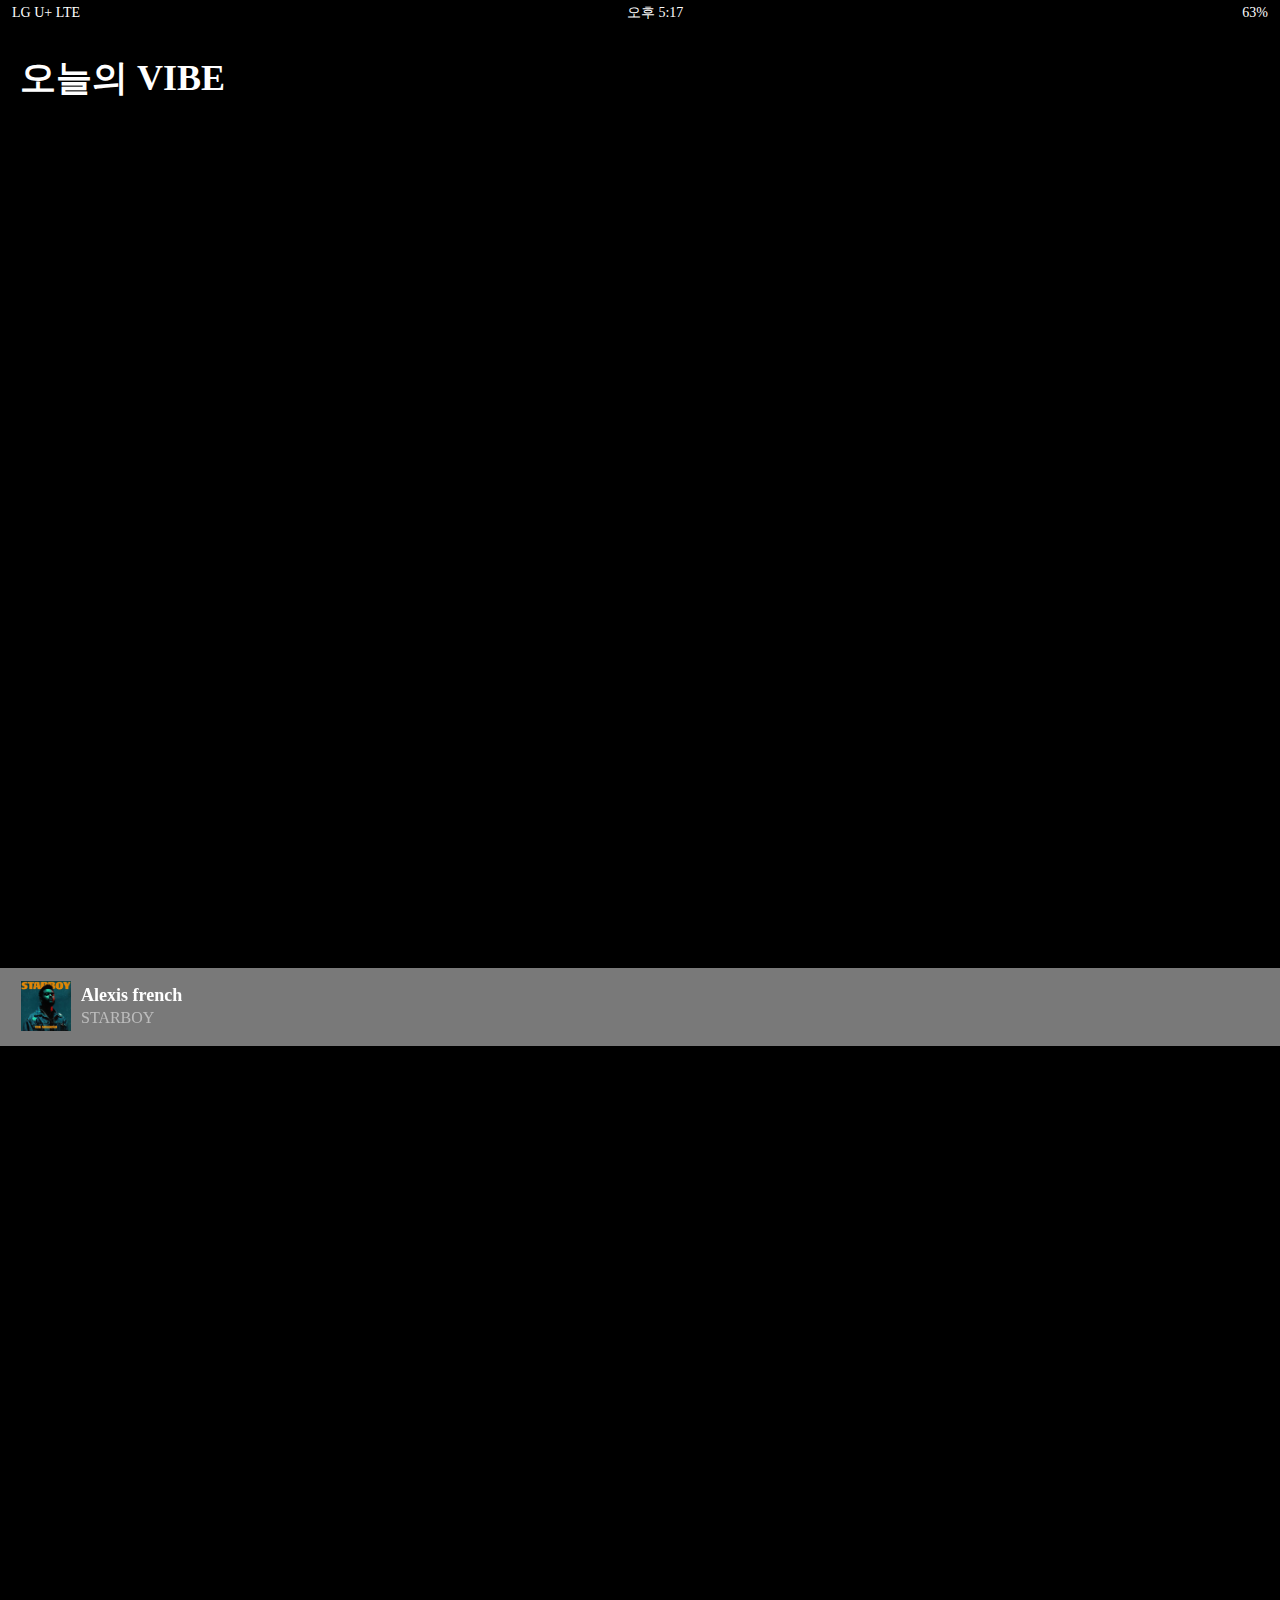
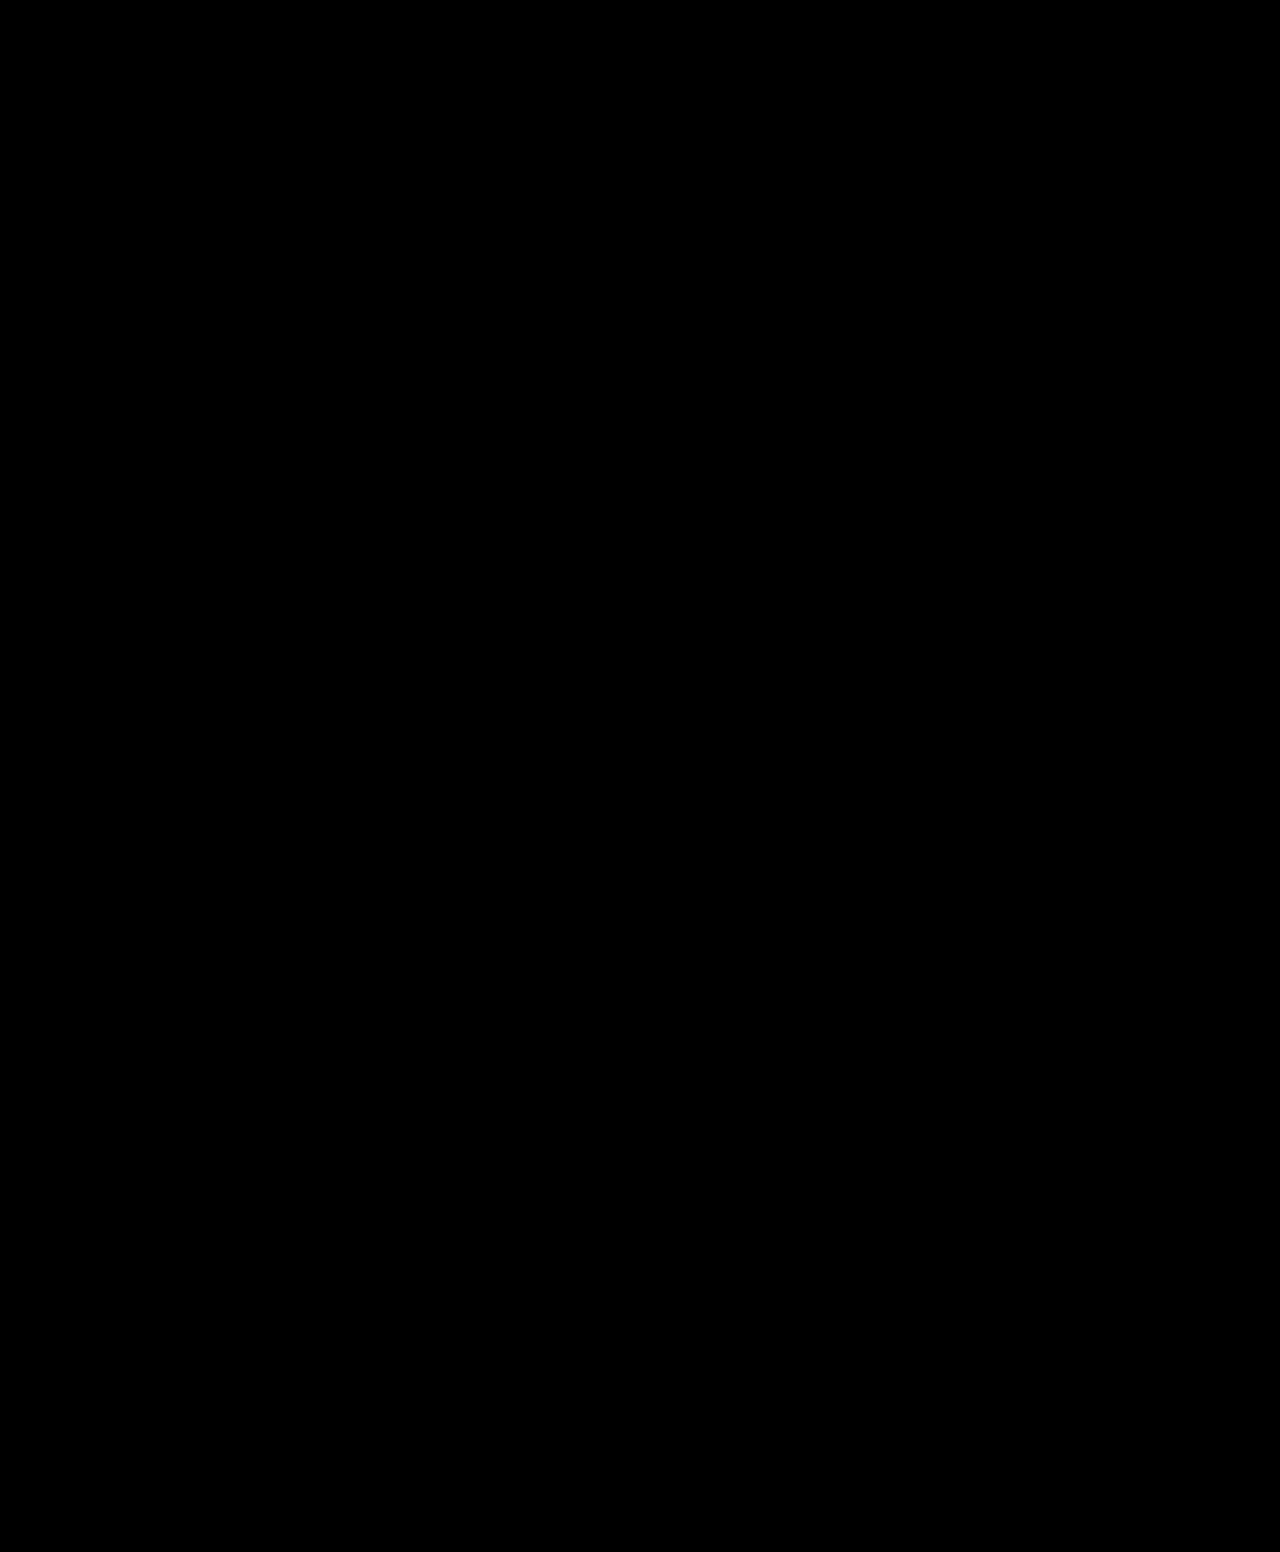
<file: index.html>
<!DOCTYPE html>
<html lang="en">
  <head>
    <meta charset="UTF-8" />
    <meta name="viewport" content="width=device-width, initial-scale=1.0" />
    <link
      rel="stylesheet"
      href="https://use.fontawesome.com/releases/v5.7.2/css/all.css"
      integrity="sha384-fnmOCqbTlWIlj8LyTjo7mOUStjsKC4pOpQbqyi7RrhN7udi9RwhKkMHpvLbHG9Sr"
      crossorigin="anonymous"
    />
    <link rel="stylesheet" href="css/styles.css" />

    <title>Today VIBE</title>
  </head>
  <body>
    <div class="status__fix">
      <div class="status">
        <div class="status status__column">
          <i class="fas fa-signal"></i>
          <span class="telecom">LG U+ LTE</span>
        </div>
        <div class="status status__column">
          <span class="header__time">오후 5:17</span>
        </div>
        <div class="status status__column">
          <i class="fas fa-lock"></i>
          <i class="fas fa-clock"></i>
          <span class="battery__status">63%</span>
          <i class="fas fa-battery-full"></i>
        </div>
      </div>
    </div>
    <header class="header">
      <div class="header__column">
        <h1 class="header__title">
          오늘의 VIBE
        </h1>
      </div>
      <div class="header__column">
        <i class="fas fa-user-circle"></i>
      </div>
    </header>
    <main class="vibe">
      <div class="playlist__title">
        플레이리스트
      </div>
      <ul class="contents__playlist">
        <li class="playlist__list">
          <img src="images/image1.jpeg" class="contents__image" />
          <div class="playlist__detail">
            <div class="contents__main">
              이달의 노래
            </div>
            <div class="contents__sub">
              지난 3월에는 어떤 노래들이 사랑을 받았을까?
            </div>
          </div>
        </li>
        <li class="playlist__list">
          <img src="images/image1.jpeg" class="contents__image" />
          <div class="playlist__detail">
            <div class="contents__main">
              봄에듣는 어쿠스틱
            </div>
            <div class="contents__sub">
              여유로운 기타 소리에 근심 걱정 털어버려요
            </div>
          </div>
        </li>
        <li class="playlist__list">
          <img src="images/image1.jpeg" class="contents__image" />
          <div class="playlist__detail">
            <div class="contents__main">
              이주의 아이돌-릭 : 수호 (SUHO)
            </div>
            <div class="contents__sub">
              수호의 인터뷰를 확인하세요
            </div>
          </div>
        </li>
      </ul>

      <div class="contents__title">
        <div class="contents__title title">
          오늘부터 믹스테잎
        </div>
      </div>
      <ul class="contents__list2">
        <li class="contents2">
          <img src="images/image3.jpg" class="contents__image" />
        </li>
      </ul>
      <div class="contents__title">
        <div class="contents__title title">
          좋아할 것 같아서
        </div>
        <div class="contents__title more">
          더보기
        </div>
      </div>
      <ul class="contents__list2">
        <li class="contents">
          <img src="images/image2.jpeg" class="contents__image" />
          <div class="contents__detail">
            <div class="contents__main">
              아이돌-릭
            </div>
            <div class="contents__sub">
              VIBE 트랜드
            </div>
          </div>
        </li>
        <li class="contents">
          <img src="images/image4.jpeg" class="contents__image" />
          <div class="contents__detail">
            <div class="contents__main">
              묻히기 아까운 아이돌
            </div>
            <div class="contents__sub">
              VIBE 국내 댄스
            </div>
          </div>
        </li>
        <li class="contents">
          <img src="images/image8.jpeg" class="contents__image" />
          <div class="contents__detail">
            <div class="contents__main">
              묻히기 아까운 아이돌
            </div>
            <div class="contents__sub">
              VIBE 국내 댄스
            </div>
          </div>
        </li>
        <li class="contents">
          <img src="images/image5.jpeg" class="contents__image" />
          <div class="contents__detail">
            <div class="contents__main">
              묻히기 아까운 아이돌
            </div>
            <div class="contents__sub">
              VIBE 국내 댄스
            </div>
          </div>
        </li>
      </ul>

      <div class="contents__title">
        <div class="contents__title title">
          최근 들은 노래
        </div>
        <div class="contents__title more">
          더보기
        </div>
      </div>
      <ul class="contents__list2">
        <li class="contents3">
          <img src="images/image2.jpeg" class="contents__image3" />
          <div class="contents__detail3">
            <div class="contents__main">
              오분 뒤에 봐
            </div>
            <div class="contents__sub">
              넬(NELL)
            </div>
          </div>
        </li>
        <li class="contents3">
          <img src="images/image4.jpeg" class="contents__image3" />
          <div class="contents__detail3">
            <div class="contents__main">
              지쳤니
            </div>
            <div class="contents__sub">
              바닐라 어쿠스틱
            </div>
          </div>
        </li>
        <li class="contents3">
          <img src="images/image5.jpeg" class="contents__image3" />
          <div class="contents__detail3">
            <div class="contents__main">
              팔배게
            </div>
            <div class="contents__sub">
              뜨거운 감자
            </div>
          </div>
        </li>
        <li class="contents3">
          <img src="images/image6.jpg" class="contents__image3" />
          <div class="contents__detail3">
            <div class="contents__main">
              Nobody Knows
            </div>
            <div class="contents__sub">
              스탠딩 에그
            </div>
          </div>
        </li>
        <li class="contents3">
          <img src="images/image7.jpg" class="contents__image3" />
          <div class="contents__detail3">
            <div class="contents__main">
              아무렇지 않던 날
            </div>
            <div class="contents__sub">
              민채
            </div>
          </div>
        </li>
        <li class="contents3">
          <img src="images/image8.jpeg" class="contents__image3" />
          <div class="contents__detail3">
            <div class="contents__main">
              다섯 밤과 낮
            </div>
            <div class="contents__sub">
              마이앤트매리
            </div>
          </div>
        </li>
        <li class="contents3 block">
          <img src="images/playimage.jpeg" class="contents__image3" />
          <div class="contents__detail3">
            <div class="contents__main">
              물고기
            </div>
            <div class="contents__sub">
              문문
            </div>
          </div>
        </li>
      </ul>
    </main>
    <div class="music__play-parent">
      <div class="music__play">
        <div class="music__play__column image__title">
          <img src="images/playimage.jpeg" class="play__image" />
          <div class="play__info">
            <div class="play__singer">
              Alexis french
            </div>
            <div class="play__title">
              STARBOY
            </div>
          </div>
        </div>
        <div class="music__play__column">
          <i class="fas fa-play"></i>
          <i class="fas fa-forward"></i>
          <i class="fas fa-list"></i>
        </div>
      </div>
    </div>
    <nav class="nav">
      <ul class="nav__list">
        <li class="nav__column">
          <a href="index.html" class="nav__list-link">
            <i class="fas fa-music nav__selected"></i>
          </a>
        </li>
        <li class="nav__column">
          <a href="chart.html" class="nav__list-link">
            <i class="fas fa-trophy"></i>
          </a>
        </li>
        <li class="nav__column">
          <a href="dj.html" class="nav__list-link">
            <i class="fas fa-bell"></i>
          </a>
        </li>
        <li class="nav__column">
          <a href="search.html" class="nav__list-link">
            <i class="fas fa-search"></i>
          </a>
        </li>
        <li class="nav__column">
          <a href="favorite.html" class="nav__list-link">
            <i class="fas fa-heart"></i>
          </a>
        </li>
      </ul>
    </nav>
  </body>
</html>
</file>
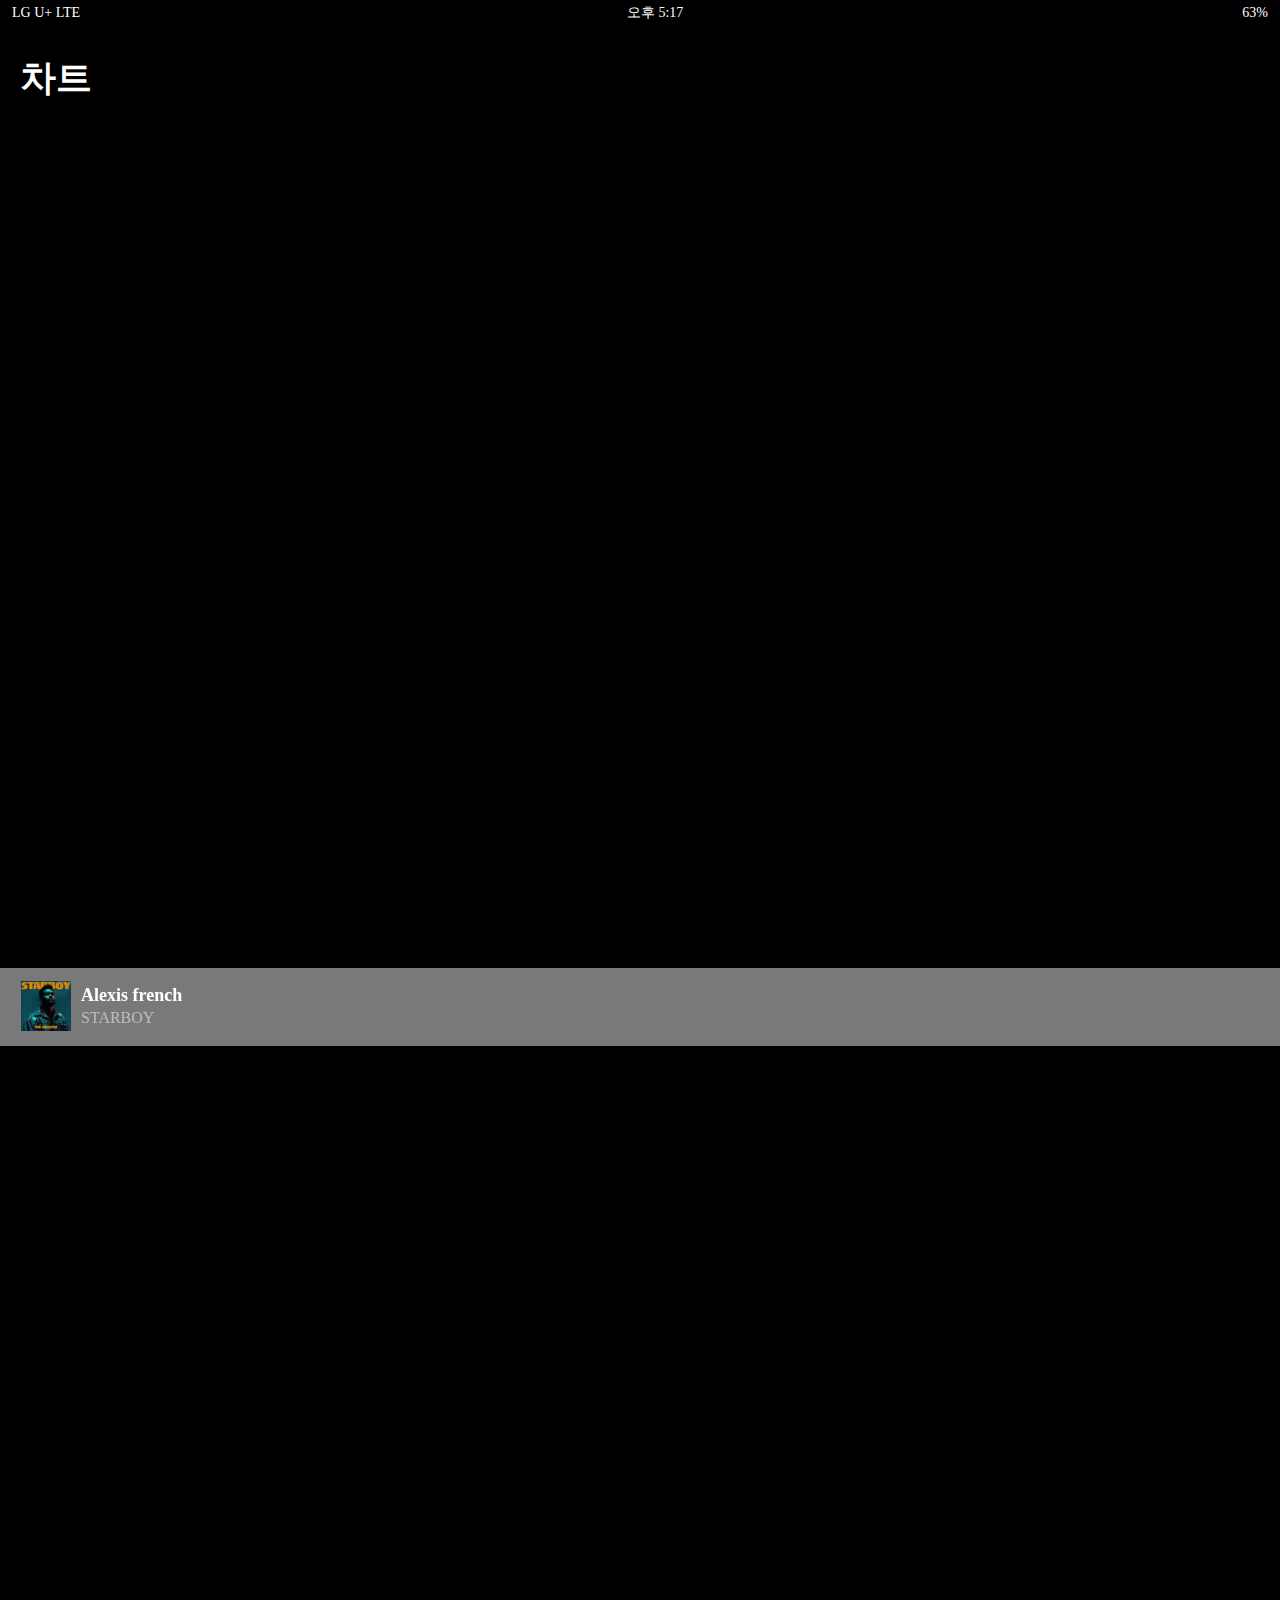
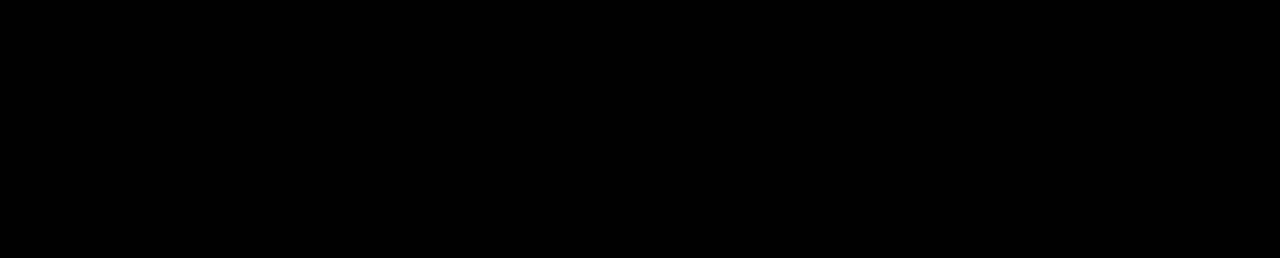
<file: chart.html>
<!DOCTYPE html>
<html lang="en">
  <head>
    <meta charset="UTF-8" />
    <meta name="viewport" content="width=device-width, initial-scale=1.0" />
    <link
      rel="stylesheet"
      href="https://use.fontawesome.com/releases/v5.7.2/css/all.css"
      integrity="sha384-fnmOCqbTlWIlj8LyTjo7mOUStjsKC4pOpQbqyi7RrhN7udi9RwhKkMHpvLbHG9Sr"
      crossorigin="anonymous"
    />
    <link rel="stylesheet" href="css/styles.css" />

    <title>Chart</title>
  </head>
  <body>
    <div class="status__fix">
      <div class="status">
        <div class="status status__column">
          <i class="fas fa-signal"></i>
          <span class="telecom">LG U+ LTE</span>
        </div>
        <div class="status status__column">
          <span class="header__time">오후 5:17</span>
        </div>
        <div class="status status__column">
          <i class="fas fa-lock"></i>
          <i class="fas fa-clock"></i>
          <span class="battery__status">63%</span>
          <i class="fas fa-battery-full"></i>
        </div>
      </div>
    </div>
    <header class="header">
      <div class="header__column">
        <h1 class="header__title">
          차트
        </h1>
      </div>
    </header>
    <main class="chart">
      <div class="contents__title">
        <div class="chart__title">
          <div class="contents__title title">
            오늘 TOP 100
          </div>
          <div class="chart__update">
            4월 3일 오전 7시 업데이트
          </div>
        </div>
        <div class="contents__title more">
          더보기
        </div>
      </div>
      <ul class="contents__list2">
        <li class="contents3">
          <img src="images/image2.jpeg" class="contents__image3" />
          <div class="chart__num">1</div>
          <div class="contents__detail3">
            <div class="contents__main">
              오분 뒤에 봐
            </div>
            <div class="contents__sub">
              넬(NELL)
            </div>
          </div>
        </li>
        <li class="contents3">
          <img src="images/image4.jpeg" class="contents__image3" />
          <div class="chart__num">2</div>
          <div class="contents__detail3">
            <div class="contents__main">
              지쳤니
            </div>
            <div class="contents__sub">
              바닐라 어쿠스틱
            </div>
          </div>
        </li>
        <li class="contents3">
          <img src="images/image5.jpeg" class="contents__image3" />
          <div class="chart__num">3</div>
          <div class="contents__detail3">
            <div class="contents__main">
              팔배게
            </div>
            <div class="contents__sub">
              뜨거운 감자
            </div>
          </div>
        </li>
        <li class="contents3">
          <img src="images/image6.jpg" class="contents__image3" />
          <div class="chart__num">4</div>
          <div class="contents__detail3">
            <div class="contents__main">
              Nobody Knows
            </div>
            <div class="contents__sub">
              스탠딩 에그
            </div>
          </div>
        </li>
        <li class="contents3">
          <img src="images/image7.jpg" class="contents__image3" />
          <div class="chart__num">5</div>
          <div class="contents__detail3">
            <div class="contents__main">
              아무렇지 않던 날
            </div>
            <div class="contents__sub">
              민채
            </div>
          </div>
        </li>
        <li class="contents3">
          <img src="images/image8.jpeg" class="contents__image3" />
          <div class="chart__num">6</div>
          <div class="contents__detail3">
            <div class="contents__main">
              다섯 밤과 낮
            </div>
            <div class="contents__sub">
              마이앤트매리
            </div>
          </div>
        </li>
        <li class="contents3">
          <img src="images/playimage.jpeg" class="contents__image3" />
          <div class="chart__num">7</div>
          <div class="contents__detail3">
            <div class="contents__main">
              물고기
            </div>
            <div class="contents__sub">
              문문
            </div>
          </div>
        </li>
      </ul>

      <div class="contents__title">
        <div class="chart__title">
          <div class="contents__title title">
            국내 급상승 🔥
          </div>
          <div class="chart__update">
            오후 12시 업데이트
          </div>
        </div>
        <div class="contents__title more">
          더보기
        </div>
      </div>
      <ul class="contents__list2">
        <li class="contents3">
          <img src="images/image2.jpeg" class="contents__image3" />
          <div class="chart__num">1</div>
          <div class="contents__detail3">
            <div class="contents__main">
              오분 뒤에 봐
            </div>
            <div class="contents__sub">
              넬(NELL)
            </div>
          </div>
        </li>
        <li class="contents3">
          <img src="images/image4.jpeg" class="contents__image3" />
          <div class="chart__num">2</div>
          <div class="contents__detail3">
            <div class="contents__main">
              지쳤니
            </div>
            <div class="contents__sub">
              바닐라 어쿠스틱
            </div>
          </div>
        </li>
        <li class="contents3">
          <img src="images/image5.jpeg" class="contents__image3" />
          <div class="chart__num">3</div>
          <div class="contents__detail3">
            <div class="contents__main">
              팔배게
            </div>
            <div class="contents__sub">
              뜨거운 감자
            </div>
          </div>
        </li>
        <li class="contents3">
          <img src="images/image6.jpg" class="contents__image3" />
          <div class="chart__num">4</div>
          <div class="contents__detail3">
            <div class="contents__main">
              Nobody Knows
            </div>
            <div class="contents__sub">
              스탠딩 에그
            </div>
          </div>
        </li>
        <li class="contents3">
          <img src="images/image7.jpg" class="contents__image3" />
          <div class="chart__num">5</div>
          <div class="contents__detail3">
            <div class="contents__main">
              아무렇지 않던 날
            </div>
            <div class="contents__sub">
              민채
            </div>
          </div>
        </li>
        <li class="contents3">
          <img src="images/image8.jpeg" class="contents__image3" />
          <div class="chart__num">6</div>
          <div class="contents__detail3">
            <div class="contents__main">
              다섯 밤과 낮
            </div>
            <div class="contents__sub">
              마이앤트매리
            </div>
          </div>
        </li>
        <li class="contents3">
          <img src="images/playimage.jpeg" class="contents__image3" />
          <div class="chart__num">7</div>
          <div class="contents__detail3">
            <div class="contents__main">
              물고기
            </div>
            <div class="contents__sub">
              문문
            </div>
          </div>
        </li>
      </ul>

      <div class="contents__title">
        <div class="chart__title">
          <div class="contents__title title">
            해외 급상승 🔥
          </div>
          <div class="chart__update">
            오후 12시 업데이트
          </div>
        </div>
        <div class="contents__title more">
          더보기
        </div>
      </div>
      <ul class="contents__list2">
        <li class="contents3">
          <img src="images/image2.jpeg" class="contents__image3" />
          <div class="chart__num">1</div>
          <div class="contents__detail3">
            <div class="contents__main">
              오분 뒤에 봐
            </div>
            <div class="contents__sub">
              넬(NELL)
            </div>
          </div>
        </li>
        <li class="contents3">
          <img src="images/image4.jpeg" class="contents__image3" />
          <div class="chart__num">2</div>
          <div class="contents__detail3">
            <div class="contents__main">
              지쳤니
            </div>
            <div class="contents__sub">
              바닐라 어쿠스틱
            </div>
          </div>
        </li>
        <li class="contents3">
          <img src="images/image5.jpeg" class="contents__image3" />
          <div class="chart__num">3</div>
          <div class="contents__detail3">
            <div class="contents__main">
              팔배게
            </div>
            <div class="contents__sub">
              뜨거운 감자
            </div>
          </div>
        </li>
        <li class="contents3">
          <img src="images/image6.jpg" class="contents__image3" />
          <div class="chart__num">4</div>
          <div class="contents__detail3">
            <div class="contents__main">
              Nobody Knows
            </div>
            <div class="contents__sub">
              스탠딩 에그
            </div>
          </div>
        </li>
        <li class="contents3">
          <img src="images/image7.jpg" class="contents__image3" />
          <div class="chart__num">5</div>
          <div class="contents__detail3">
            <div class="contents__main">
              아무렇지 않던 날
            </div>
            <div class="contents__sub">
              민채
            </div>
          </div>
        </li>
        <li class="contents3">
          <img src="images/image8.jpeg" class="contents__image3" />
          <div class="chart__num">6</div>
          <div class="contents__detail3">
            <div class="contents__main">
              다섯 밤과 낮
            </div>
            <div class="contents__sub">
              마이앤트매리
            </div>
          </div>
        </li>
        <li class="contents3 block">
          <img src="images/playimage.jpeg" class="contents__image3" />
          <div class="chart__num">7</div>
          <div class="contents__detail3">
            <div class="contents__main">
              물고기
            </div>
            <div class="contents__sub">
              문문
            </div>
          </div>
        </li>
      </ul>
    </main>
    <div class="music__play-parent">
      <div class="music__play">
        <div class="music__play__column image__title">
          <img src="images/playimage.jpeg" class="play__image" />
          <div class="play__info">
            <div class="play__singer">
              Alexis french
            </div>
            <div class="play__title">
              STARBOY
            </div>
          </div>
        </div>
        <div class="music__play__column">
          <i class="fas fa-play"></i>
          <i class="fas fa-forward"></i>
          <i class="fas fa-list"></i>
        </div>
      </div>
    </div>

    <nav class="nav">
      <ul class="nav__list">
        <li class="nav__column">
          <a href="index.html" class="nav__list-link">
            <i class="fas fa-music"></i>
          </a>
        </li>
        <li class="nav__column">
          <a href="chart.html" class="nav__list-link">
            <i class="fas fa-trophy nav__selected"></i>
          </a>
        </li>
        <li class="nav__column">
          <a href="dj.html" class="nav__list-link">
            <i class="fas fa-bell"></i>
          </a>
        </li>
        <li class="nav__column">
          <a href="search.html" class="nav__list-link">
            <i class="fas fa-search"></i>
          </a>
        </li>
        <li class="nav__column">
          <a href="favorite.html" class="nav__list-link">
            <i class="fas fa-heart"></i>
          </a>
        </li>
      </ul>
    </nav>
  </body>
</html>
</file>
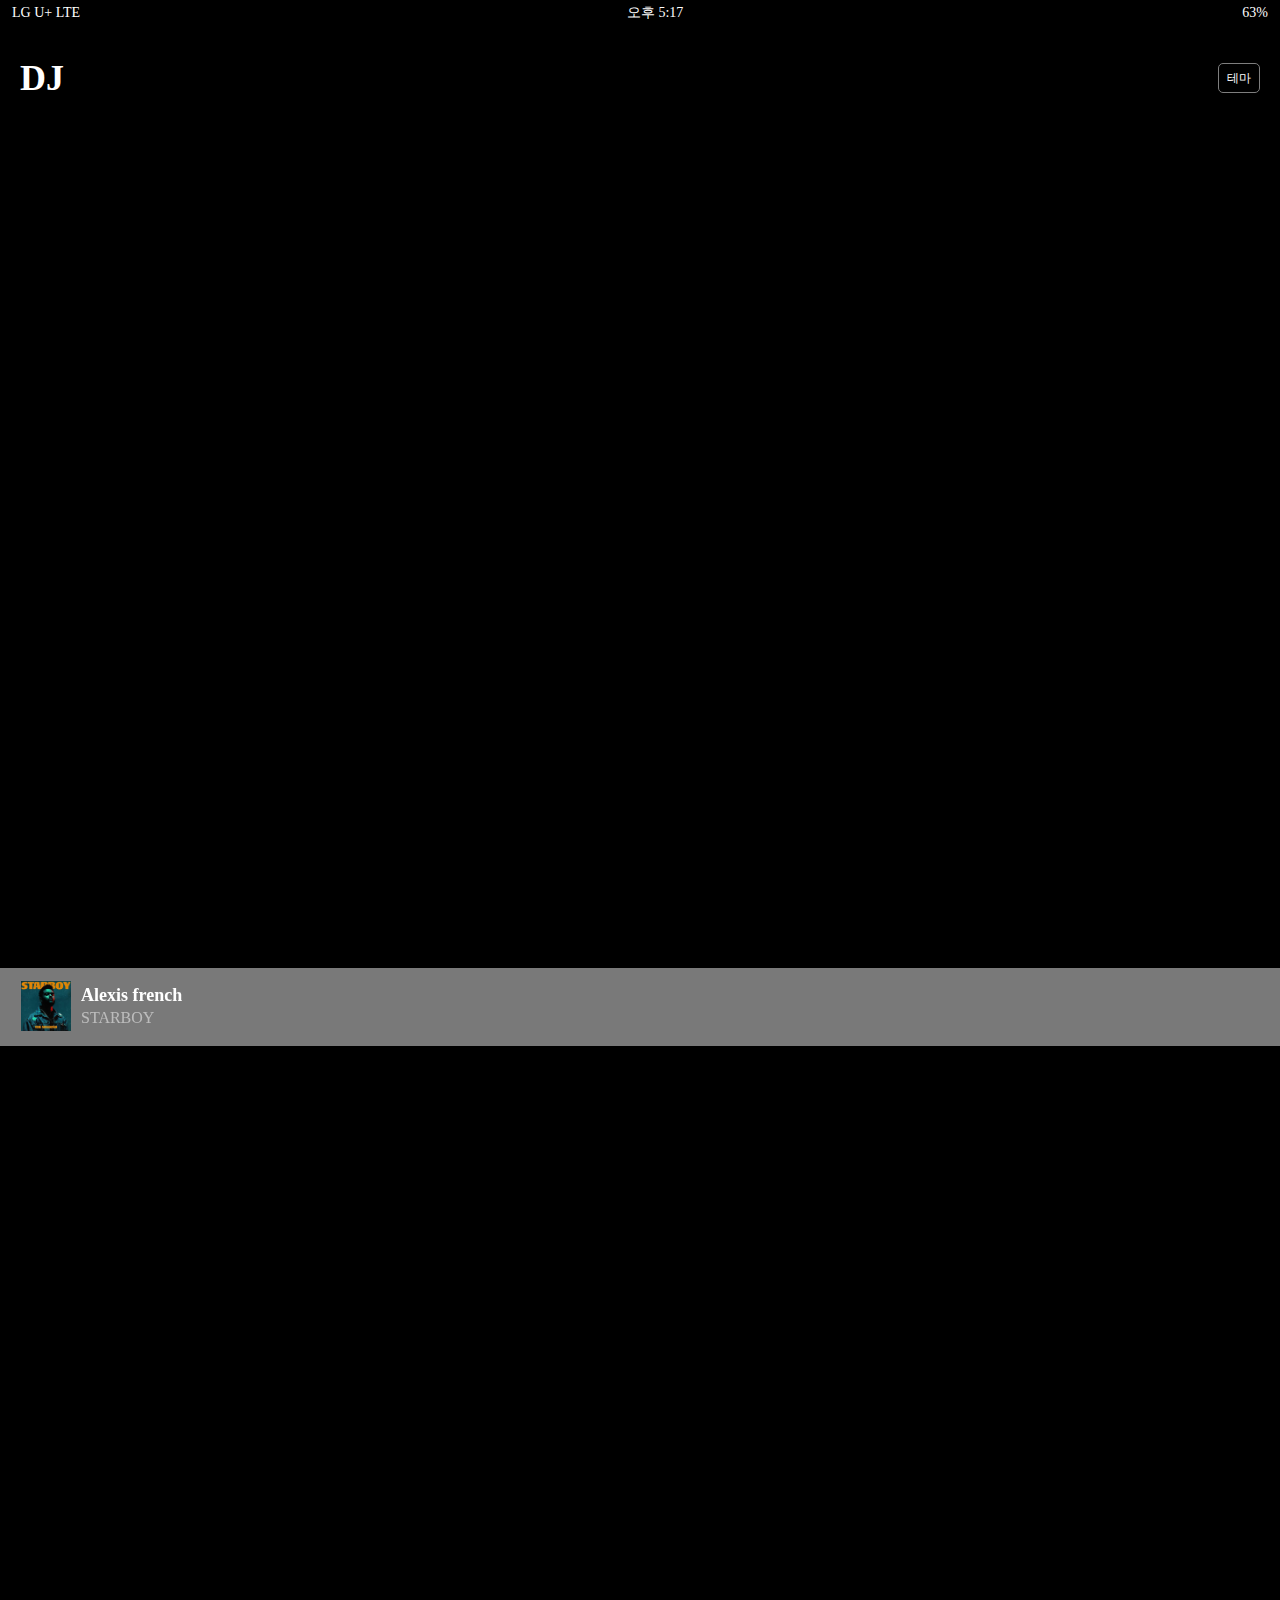
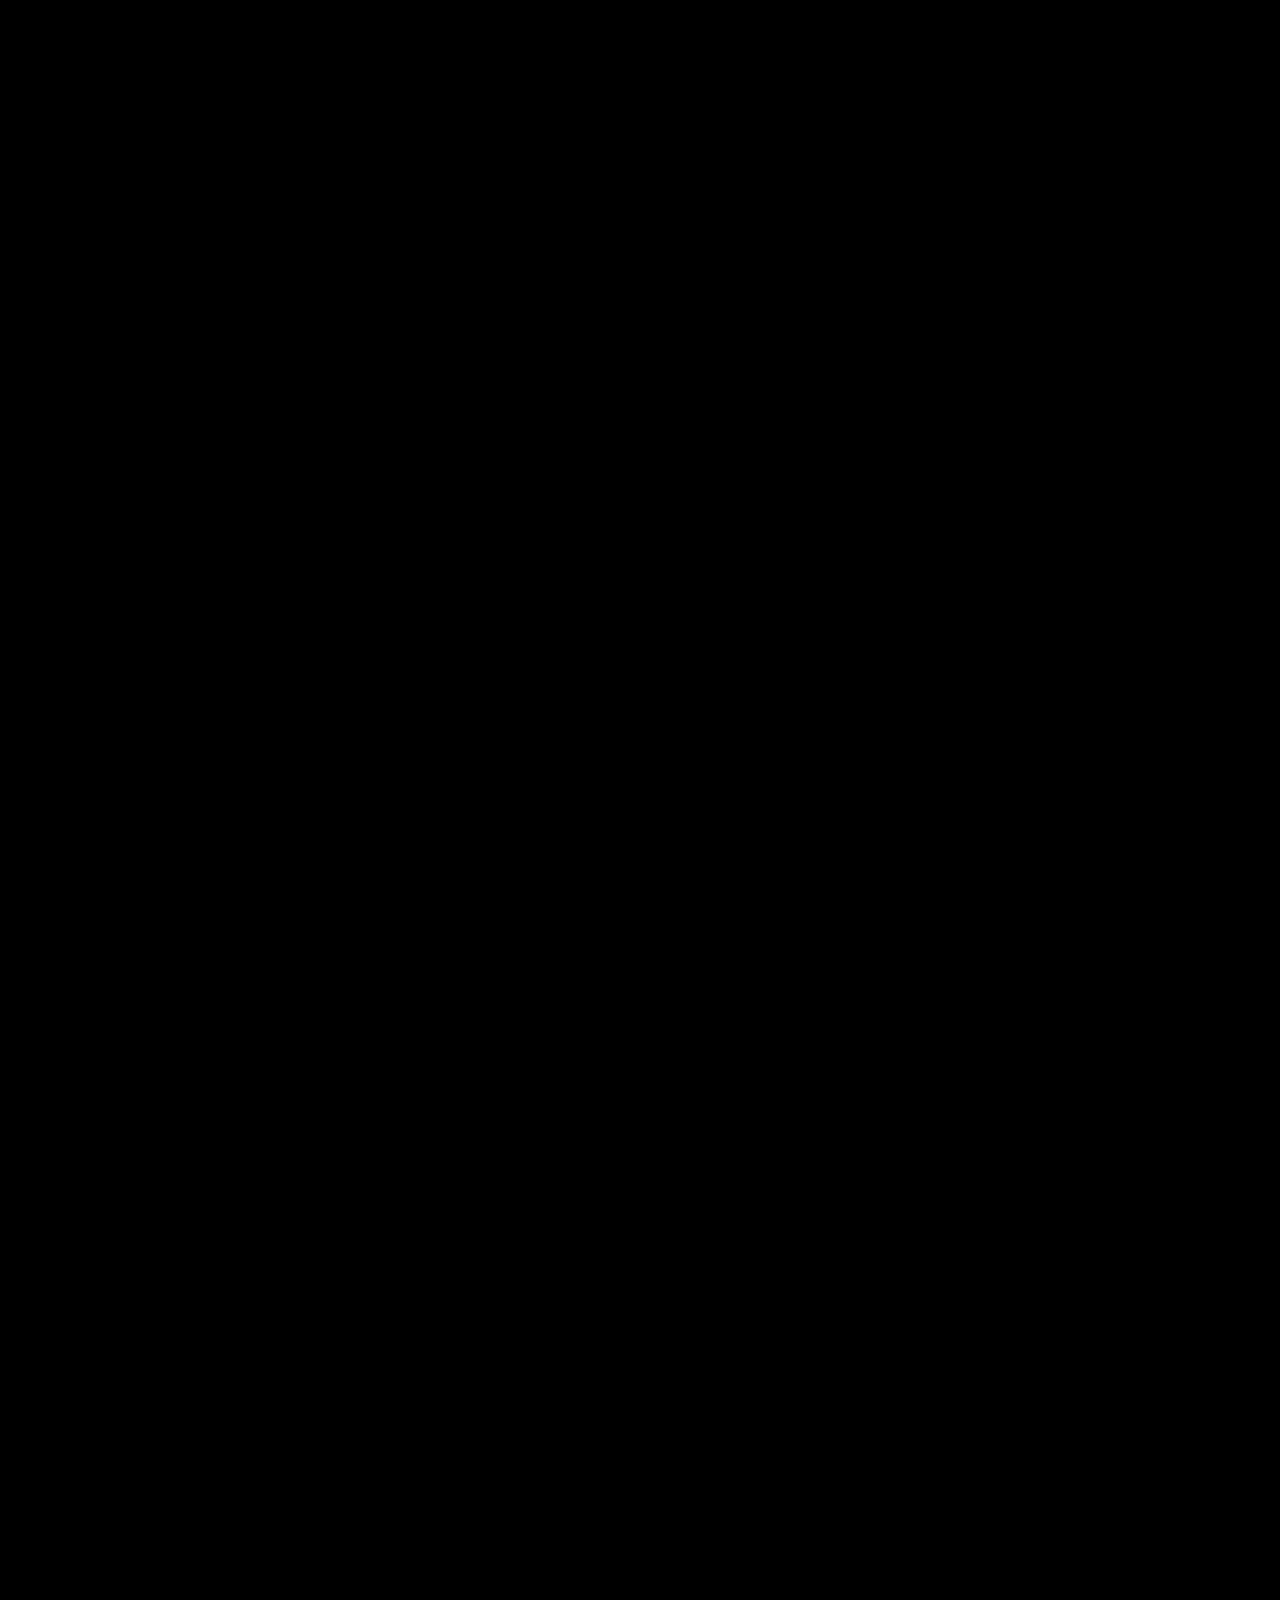
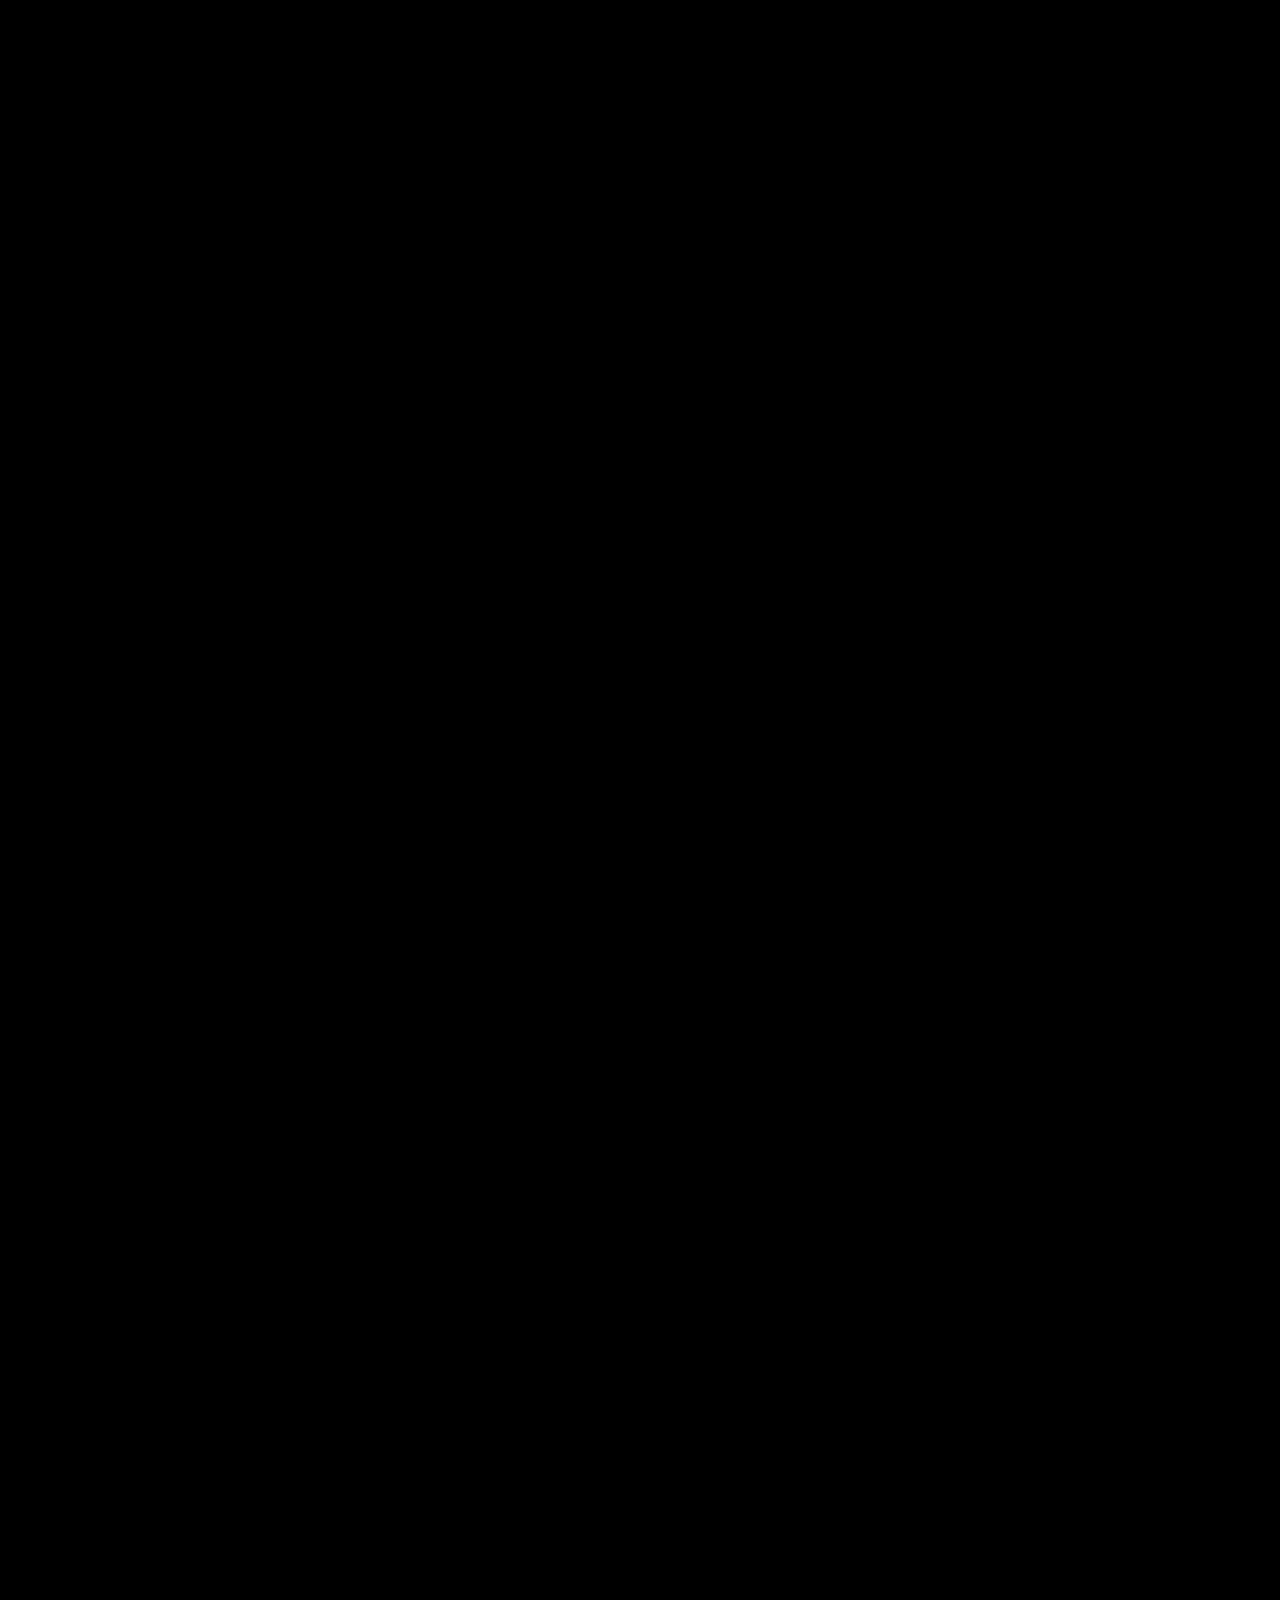
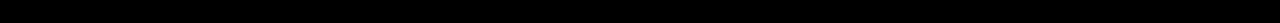
<file: dj.html>
<!DOCTYPE html>
<html lang="en">
  <head>
    <meta charset="UTF-8" />
    <meta name="viewport" content="width=device-width, initial-scale=1.0" />
    <link
      rel="stylesheet"
      href="https://use.fontawesome.com/releases/v5.7.2/css/all.css"
      integrity="sha384-fnmOCqbTlWIlj8LyTjo7mOUStjsKC4pOpQbqyi7RrhN7udi9RwhKkMHpvLbHG9Sr"
      crossorigin="anonymous"
    />
    <link rel="stylesheet" href="css/styles.css" />

    <title>DJ</title>
  </head>
  <body>
    <div class="status__fix">
      <div class="status">
        <div class="status status__column">
          <i class="fas fa-signal"></i>
          <span class="telecom">LG U+ LTE</span>
        </div>
        <div class="status status__column">
          <span class="header__time">오후 5:17</span>
        </div>
        <div class="status status__column">
          <i class="fas fa-lock"></i>
          <i class="fas fa-clock"></i>
          <span class="battery__status">63%</span>
          <i class="fas fa-battery-full"></i>
        </div>
      </div>
    </div>
    <header class="header">
      <div class="header__column">
        <h1 class="header__title">
          DJ
        </h1>
      </div>
      <div class="header__column header__dj">
        <i class="fas fa-magic"></i>
        <span class="dj__subtitle">
          테마
        </span>
      </div>
    </header>
    <main class="dj">
      <div class="contents__title">
        <div class="contents__title title">
          최근 들은 스테이션
        </div>
      </div>
      <ul class="contents__list__dj">
        <li class="contents__dj">
          <img src="images/image2.jpeg" class="contents__image_dj" />
        </li>
        <li class="contents__dj">
          <img src="images/image4.jpeg" class="contents__image_dj" />
        </li>
      </ul>
      <div class="contents__title">
        <div class="contents__title title">
          장르별 스테이션
        </div>
      </div>
      <ul class="contents__list__dj">
        <li class="contents__dj">
          <img src="images/image5.jpeg" class="contents__image_dj" />
        </li>
        <li class="contents__dj">
          <img src="images/image6.jpg" class="contents__image_dj" />
        </li>

        <li class="contents__dj">
          <img src="images/image7.jpg" class="contents__image_dj" />
        </li>
        <li class="contents__dj">
          <img src="images/image8.jpeg" class="contents__image_dj" />
        </li>
        <li class="contents__dj">
          <img src="images/playimage.jpeg" class="contents__image_dj" />
        </li>
        <li class="contents__dj">
          <img src="images/image2.jpeg" class="contents__image_dj" />
        </li>
      </ul>
      <div class="contents__title">
        <div class="contents__title title">
          느낌별 스테이션
        </div>
      </div>
      <ul class="contents__list__dj">
        <li class="contents__dj">
          <img src="images/image5.jpeg" class="contents__image_dj" />
        </li>
        <li class="contents__dj">
          <img src="images/image6.jpg" class="contents__image_dj" />
        </li>

        <li class="contents__dj">
          <img src="images/image7.jpg" class="contents__image_dj" />
        </li>
        <li class="contents__dj">
          <img src="images/image8.jpeg" class="contents__image_dj" />
        </li>
        <li class="contents__dj block">
          <img src="images/playimage.jpeg" class="contents__image_dj" />
        </li>
        <li class="contents__dj block">
          <img src="images/image2.jpeg" class="contents__image_dj" />
        </li>
      </ul>
    </main>

    <div class="music__play-parent">
      <div class="music__play">
        <div class="music__play__column image__title">
          <img src="images/playimage.jpeg" class="play__image" />
          <div class="play__info">
            <div class="play__singer">
              Alexis french
            </div>
            <div class="play__title">
              STARBOY
            </div>
          </div>
        </div>
        <div class="music__play__column">
          <i class="fas fa-play"></i>
          <i class="fas fa-forward"></i>
          <i class="fas fa-list"></i>
        </div>
      </div>
    </div>

    <nav class="nav">
      <ul class="nav__list">
        <li class="nav__column">
          <a href="index.html" class="nav__list-link">
            <i class="fas fa-music"></i>
          </a>
        </li>
        <li class="nav__column">
          <a href="chart.html" class="nav__list-link">
            <i class="fas fa-trophy"></i>
          </a>
        </li>
        <li class="nav__column">
          <a href="dj.html" class="nav__list-link">
            <i class="fas fa-bell nav__selected"></i>
          </a>
        </li>
        <li class="nav__column">
          <a href="search.html" class="nav__list-link">
            <i class="fas fa-search"></i>
          </a>
        </li>
        <li class="nav__column">
          <a href="favorite.html" class="nav__list-link">
            <i class="fas fa-heart"></i>
          </a>
        </li>
      </ul>
    </nav>
  </body>
</html>
</file>
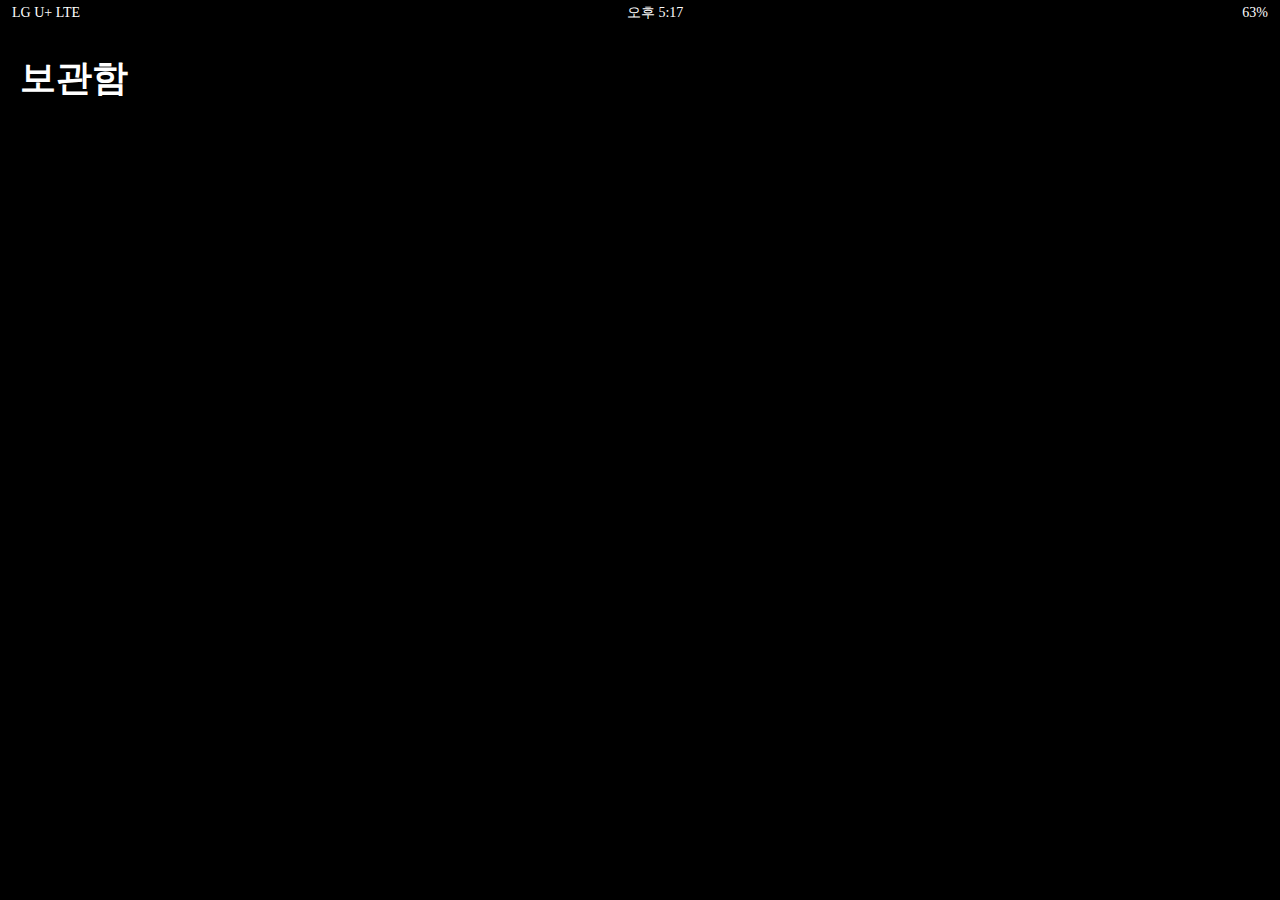
<file: favorite.html>
<!DOCTYPE html>
<html lang="en">
  <head>
    <meta charset="UTF-8" />
    <meta name="viewport" content="width=device-width, initial-scale=1.0" />
    <link
      rel="stylesheet"
      href="https://use.fontawesome.com/releases/v5.7.2/css/all.css"
      integrity="sha384-fnmOCqbTlWIlj8LyTjo7mOUStjsKC4pOpQbqyi7RrhN7udi9RwhKkMHpvLbHG9Sr"
      crossorigin="anonymous"
    />
    <link rel="stylesheet" href="css/styles.css" />

    <title>Favorite</title>
  </head>
  <body>
    <div class="status__fix">
      <div class="status">
        <div class="status status__column">
          <i class="fas fa-signal"></i>
          <span class="telecom">LG U+ LTE</span>
        </div>
        <div class="status status__column">
          <span class="header__time">오후 5:17</span>
        </div>
        <div class="status status__column">
          <i class="fas fa-lock"></i>
          <i class="fas fa-clock"></i>
          <span class="battery__status">63%</span>
          <i class="fas fa-battery-full"></i>
        </div>
      </div>
    </div>
    <header class="header">
      <div class="header__column">
        <h1 class="header__title">
          보관함
        </h1>
      </div>
      <div class="header__column header__favorite">
        <i class="fas fa-cog"></i>
      </div>
    </header>
    <main class="favorite">
      <ul class="favorite__list">
        <li class="favorite__list-contents selected">노래</li>
        <li class="favorite__list-contents">아티스트</li>
        <li class="favorite__list-contents">앨범</li>
        <li class="favorite__list-contents">풀레이리스트</li>
        <li class="favorite__list-contents">받은 노래</li>
        <li class="favorite__list-contents">저장한 노래</li>
        <li class="favorite__list-contents">저장한 앨범</li>
        <li class="favorite__list-contents">저장한 플레이리스트</li>
      </ul>

      <div class="favorite-sing">
        <div class="sing-title">
          좋아하는 노래
        </div>
        <div class="sing-content">
          내가 좋아하는 노래들을 모아서 감상해 보세요.
        </div>
      </div>
    </main>
    <div class="music__play-parent">
      <div class="music__play">
        <div class="music__play__column image__title">
          <img src="images/playimage.jpeg" class="play__image" />
          <div class="play__info">
            <div class="play__singer">
              Alexis french
            </div>
            <div class="play__title">
              STARBOY
            </div>
          </div>
        </div>
        <div class="music__play__column">
          <i class="fas fa-play"></i>
          <i class="fas fa-forward"></i>
          <i class="fas fa-list"></i>
        </div>
      </div>
    </div>

    <nav class="nav">
      <ul class="nav__list">
        <li class="nav__column">
          <a href="index.html" class="nav__list-link">
            <i class="fas fa-music"></i>
          </a>
        </li>
        <li class="nav__column">
          <a href="chart.html" class="nav__list-link">
            <i class="fas fa-trophy"></i>
          </a>
        </li>
        <li class="nav__column">
          <a href="dj.html" class="nav__list-link">
            <i class="fas fa-bell"></i>
          </a>
        </li>
        <li class="nav__column">
          <a href="search.html" class="nav__list-link">
            <i class="fas fa-search"></i>
          </a>
        </li>
        <li class="nav__column">
          <a href="favorite.html" class="nav__list-link">
            <i class="fas fa-heart nav__selected"></i>
          </a>
        </li>
      </ul>
    </nav>
  </body>
</html>
</file>
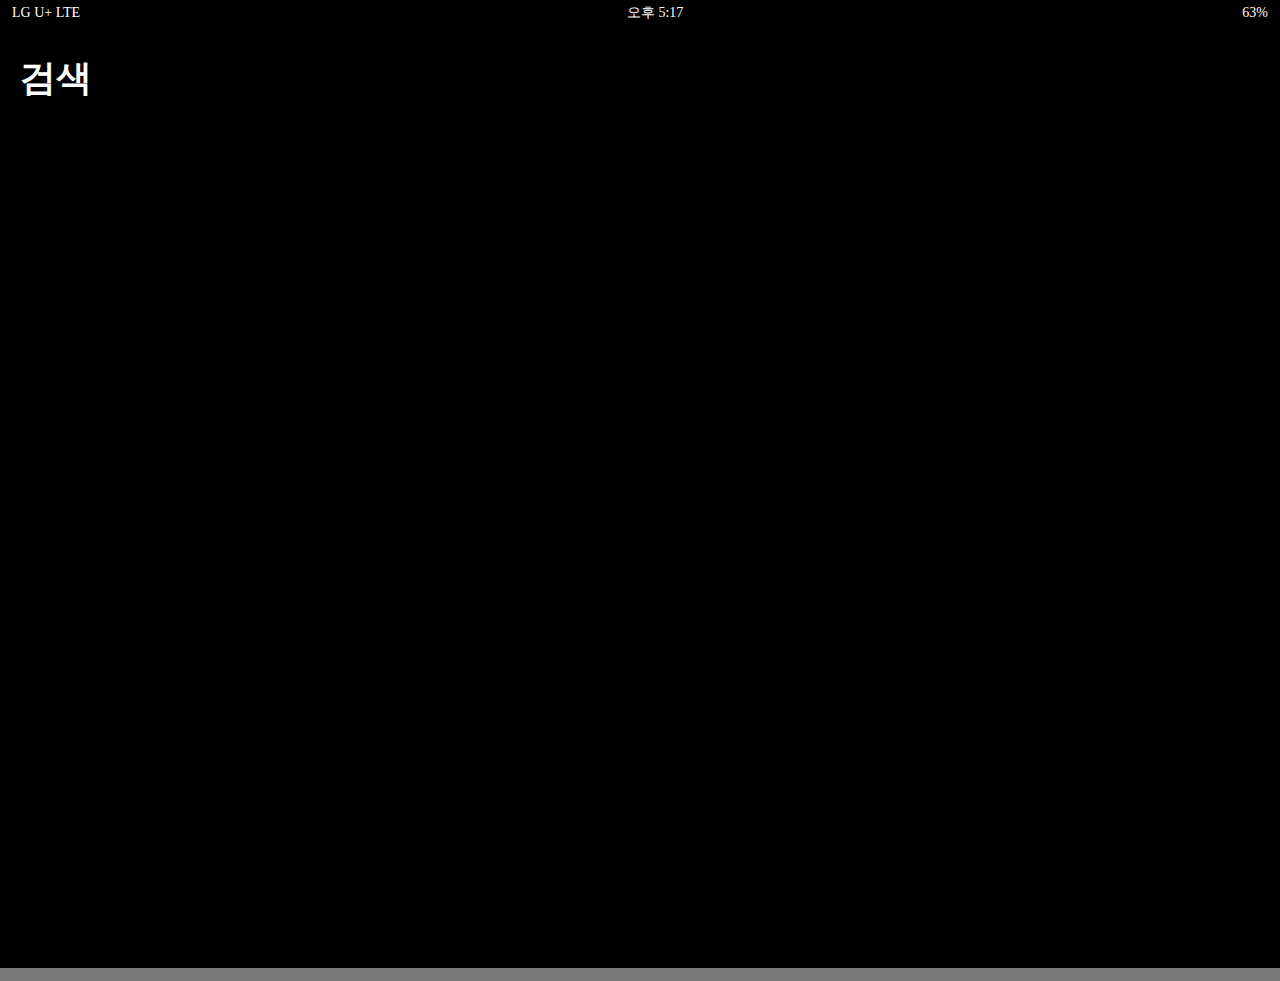
<file: search.html>
<!DOCTYPE html>
<html lang="en">
  <head>
    <meta charset="UTF-8" />
    <meta name="viewport" content="width=device-width, initial-scale=1.0" />
    <link
      rel="stylesheet"
      href="https://use.fontawesome.com/releases/v5.7.2/css/all.css"
      integrity="sha384-fnmOCqbTlWIlj8LyTjo7mOUStjsKC4pOpQbqyi7RrhN7udi9RwhKkMHpvLbHG9Sr"
      crossorigin="anonymous"
    />
    <link rel="stylesheet" href="css/styles.css" />

    <title>Search</title>
  </head>
  <body>
    <div class="status__fix">
      <div class="status">
        <div class="status status__column">
          <i class="fas fa-signal"></i>
          <span class="telecom">LG U+ LTE</span>
        </div>
        <div class="status status__column">
          <span class="header__time">오후 5:17</span>
        </div>
        <div class="status status__column">
          <i class="fas fa-lock"></i>
          <i class="fas fa-clock"></i>
          <span class="battery__status">63%</span>
          <i class="fas fa-battery-full"></i>
        </div>
      </div>
    </div>

    <header class="header">
      <div class="header__column">
        <h1 class="header__title">
          검색
        </h1>
      </div>
    </header>
    <main class="search">
      <div class="search__input">
        <input
          type="text"
          placeholder="검색어를 입력해 주세요."
          class="input-text"
        />
        <span class="icon-left">
          <i class="fas fa-search"></i>
        </span>
        <span class="icon-right">
          <i class="fas fa-microphone"></i>
        </span>
      </div>

      <ul class="contents__search">
        <li class="contents__search-list">
          <img src="images/image9.jpeg" class="" width="100%" height="130px" />
          <div class="contents__search-content">
            <div class="search-content-title">
              브로콜리너마저가 기타리스트 향기의 탈퇴하여 4인만 남았습니다.
            </div>
            <div class="search-content-sub">
              <div class="search__sub__news">관련 뉴스 보기 ></div>
              <div class="search__sub__music">
                <i class="far fa-play-circle"></i>
                음악듣기
              </div>
            </div>
          </div>
        </li>
      </ul>

      <div class="contents__title">
        <div class="contents__title search__title">
          장르
        </div>
      </div>
      <div class="search--contents-list">
        <div class="search__contents">
          <span class="select">K-Pop</span>
        </div>
        <div class="search__contents">국내 발라드</div>
        <div class="search__contents">국내 댄스</div>
        <div class="search__contents">국내 일레트로닉</div>
        <div class="search__contents">국내 힙합</div>
        <div class="search__contents">국내 인디</div>
        <div class="search__contents">국내 재즈</div>
        <div class="search__contents">해외 인디</div>
        <div class="search__contents">해외 댄스</div>
        <div class="search__contents">해외 일레트로닉</div>
      </div>
    </main>
    <div class="music__play-parent">
      <div class="music__play">
        <div class="music__play__column image__title">
          <img src="images/playimage.jpeg" class="play__image" />
          <div class="play__info">
            <div class="play__singer">
              Alexis french
            </div>
            <div class="play__title">
              STARBOY
            </div>
          </div>
        </div>
        <div class="music__play__column">
          <i class="fas fa-play"></i>
          <i class="fas fa-forward"></i>
          <i class="fas fa-list"></i>
        </div>
      </div>
    </div>

    <nav class="nav">
      <ul class="nav__list">
        <li class="nav__column">
          <a href="index.html" class="nav__list-link">
            <i class="fas fa-music"></i>
          </a>
        </li>
        <li class="nav__column">
          <a href="chart.html" class="nav__list-link">
            <i class="fas fa-trophy"></i>
          </a>
        </li>
        <li class="nav__column">
          <a href="dj.html" class="nav__list-link">
            <i class="fas fa-bell"></i>
          </a>
        </li>
        <li class="nav__column">
          <a href="search.html" class="nav__list-link">
            <i class="fas fa-search nav__selected"></i>
          </a>
        </li>
        <li class="nav__column">
          <a href="favorite.html" class="nav__list-link">
            <i class="fas fa-heart"></i>
          </a>
        </li>
      </ul>
    </nav>
  </body>
</html>
</file>
<file: css/styles.css>
@import "reset.css";
@import url("https://fonts.googleapis.com/css2?family=Open+Sans:wght@300;400;600;700;800&display=swap");
@import "header.css";
@import "nav.css";
@import "music__play.css";
@import "today.css";
@import "chart.css";
@import "status-bar.css";
@import "dj.css";
@import "search.css";
@import "favorite.css";

* {
  box-sizing: border-box;
}

a {
  color: inherit;
  text-decoration: none;
}

body {
  background-color: black;
  color: white;
  font-family: "Open Sans" -apple-system, BlinkMacSystemFont, "Segoe UI", Roboto,
    Oxygen, Ubuntu, Cantarell, "Helvetica Neue", sans-serif;
  /* height: 1900px; */
}

main {
  padding: 0px 20px;
}

@keyframes mainAni {
  from {
    opacity: 0;
    transform: translateX(-5px);
  }
  to {
    opacity: 1;
    transform: none;
  }
}

main {
  transform: translateX(3000px);
  animation: mainAni 0.6s ease-out forwards;
}
</file>
